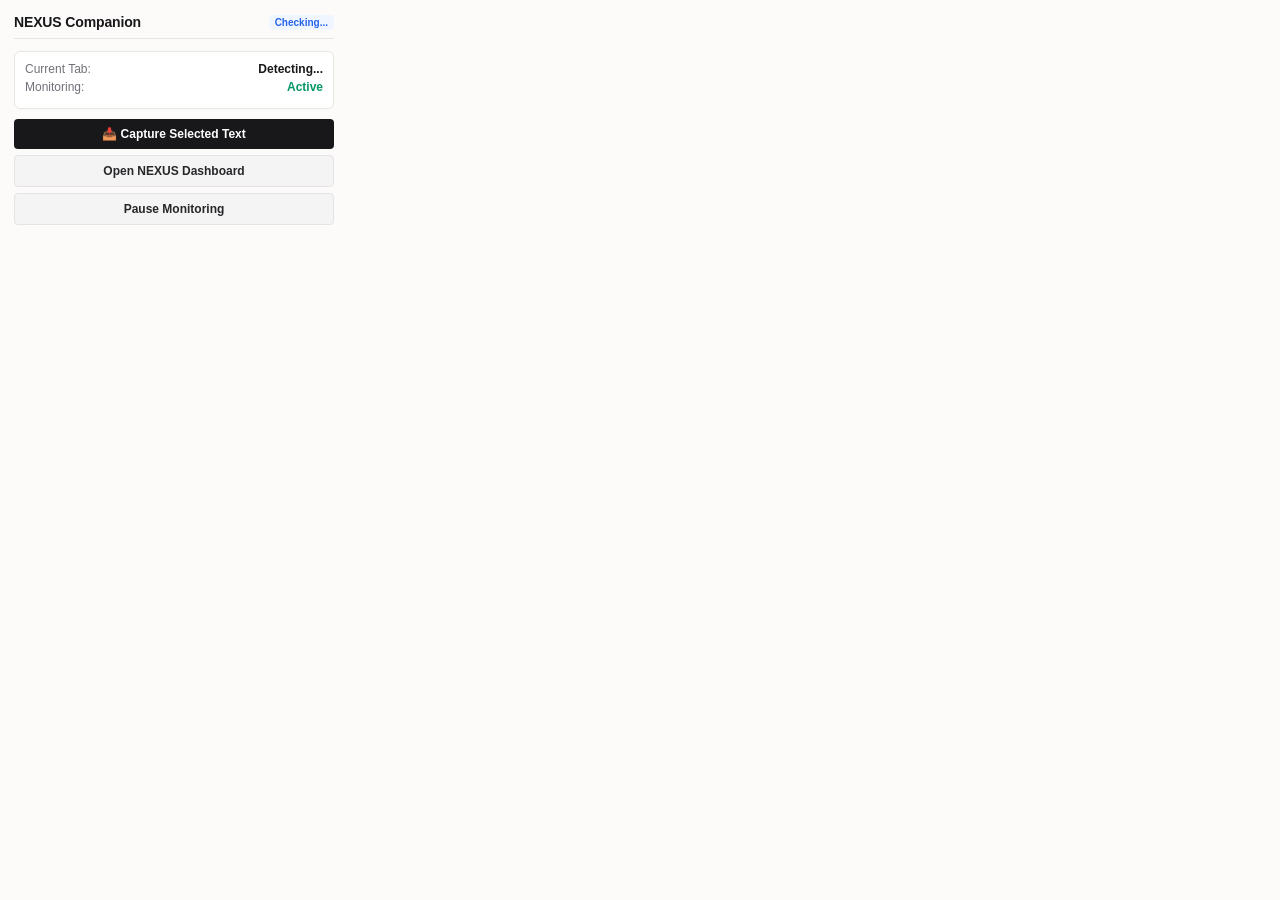
<file: extension/popup.html>
<!DOCTYPE html>
<html>
<head>
  <meta charset="utf-8">
  <style>
    body {
      width: 320px;
      font-family: -apple-system, BlinkMacSystemFont, "Segoe UI", Roboto, sans-serif;
      margin: 0;
      padding: 14px;
      background: #fcfbf9;
      color: #18181b;
    }
    .header {
      display: flex;
      justify-content: space-between;
      align-items: center;
      border-bottom: 1px solid #e7e5e0;
      padding-bottom: 8px;
      margin-bottom: 12px;
    }
    .title {
      font-size: 14px;
      font-weight: 700;
      letter-spacing: -0.01em;
    }
    .badge {
      font-size: 10px;
      background: #eff6ff;
      color: #2563eb;
      padding: 2px 6px;
      border-radius: 4px;
      font-weight: 600;
    }
    .card {
      background: #ffffff;
      border: 1px solid #e7e5e0;
      border-radius: 6px;
      padding: 10px;
      margin-bottom: 10px;
      font-size: 12px;
    }
    .status-row {
      display: flex;
      justify-content: space-between;
      margin-bottom: 4px;
    }
    .btn {
      width: 100%;
      background: #18181b;
      color: #ffffff;
      border: none;
      padding: 8px;
      border-radius: 4px;
      font-size: 12px;
      font-weight: 600;
      cursor: pointer;
      margin-bottom: 6px;
    }
    .btn-secondary {
      background: #f4f4f5;
      color: #27272a;
      border: 1px solid #e4e4e7;
    }
    input {
      width: 100%;
      padding: 6px;
      border: 1px solid #d4d4d8;
      border-radius: 4px;
      box-sizing: border-box;
      margin-bottom: 6px;
      font-size: 12px;
    }
  </style>
</head>
<body>
  <div class="header">
    <div class="title">NEXUS Companion</div>
    <div class="badge" id="statusBadge">Checking...</div>
  </div>

  <div id="pairingSection" class="card" style="display: none;">
    <div style="font-weight: 600; margin-bottom: 4px;">Pair with Local NEXUS</div>
    <div style="color: #71717a; font-size: 11px; margin-bottom: 8px;">Enter the 8-character pairing code from the NEXUS web dashboard:</div>
    <input type="text" id="pairingCodeInput" placeholder="e.g. 9B3C2A1E">
    <button class="btn" id="btnPair">Pair Extension</button>
  </div>

  <div id="mainSection" class="card">
    <div class="status-row">
      <span style="color: #71717a;">Current Tab:</span>
      <strong id="currentTabProvider">Detecting...</strong>
    </div>
    <div class="status-row">
      <span style="color: #71717a;">Monitoring:</span>
      <strong id="monitoringStatus" style="color: #059669;">Active</strong>
    </div>
  </div>

  <button class="btn" id="btnCapture">📥 Capture Selected Text</button>
  <button class="btn btn-secondary" id="btnOpenDashboard">Open NEXUS Dashboard</button>
  <button class="btn btn-secondary" id="btnToggleMonitoring">Pause Monitoring</button>

  <script src="popup.js"></script>
</body>
</html>
</file>
